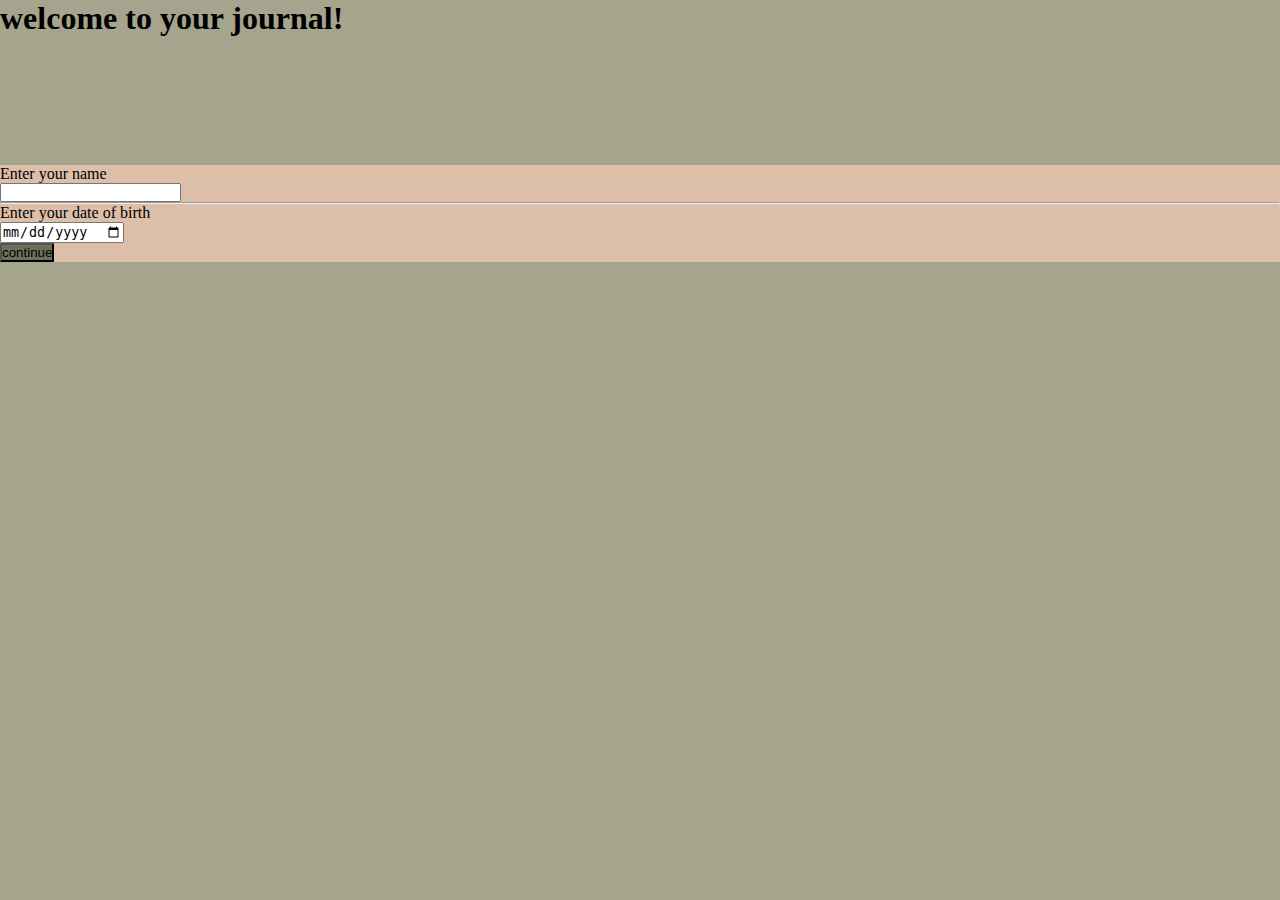
<file: index.html>
<!DOCTYPE html>
<html lang="en">
<head>
    <meta charset="UTF-8">
    <meta name="viewport" content="width=device-width, initial-scale=1.0">
    <title>Document</title>
    <script defer src="./script.js"></script>
    <link rel="stylesheet" href="/style.css">
    <link href="https://cdn.jsdelivr.net/npm/bootstrap@5.3.0/dist/css/bootstrap.min.css" rel="stylesheet" integrity="sha384-9ndCyUaIbzAi2FUVXJi0CjmCapSmO7SnpJef0486qhLnuZ2cdeRhO02iuK6FUUVM" crossorigin="anonymous">
    <script src="https://cdn.jsdelivr.net/npm/bootstrap@5.3.0/dist/js/bootstrap.bundle.min.js" integrity="sha384-geWF76RCwLtnZ8qwWowPQNguL3RmwHVBC9FhGdlKrxdiJJigb/j/68SIy3Te4Bkz" crossorigin="anonymous"></script>
    <link rel="stylesheet" href="https://cdn.jsdelivr.net/npm/bootstrap-icons@1.10.5/font/bootstrap-icons.css">

</head>
<body class="bg-sage">
    <div class="container-fluid vh-100 w-100 " id="homePage">
       
    </div>


    
</body>
</html>
</file>
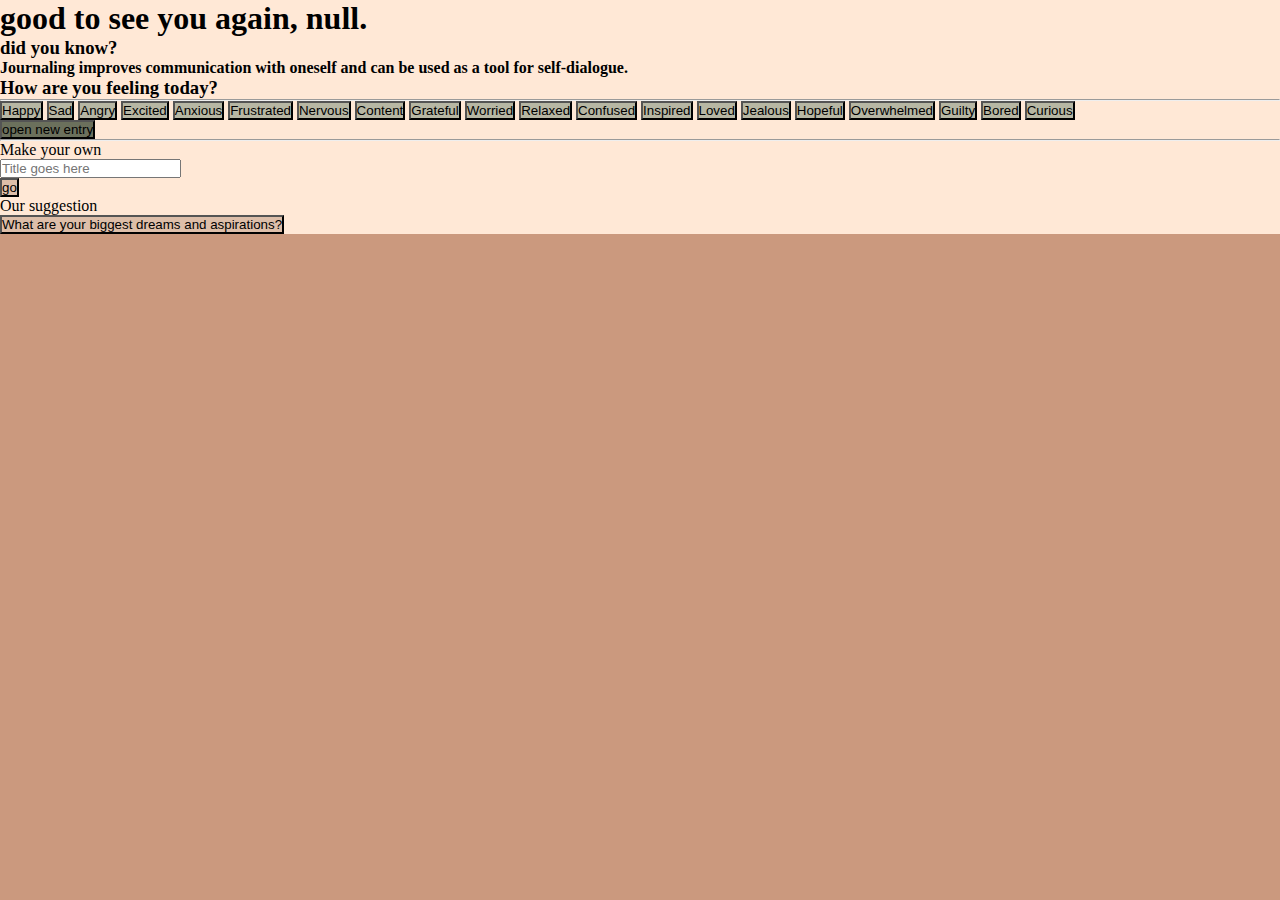
<file: pages/addEntry.html>
<!DOCTYPE html>
<html lang="en">
<head>
    <meta charset="UTF-8">
    <meta name="viewport" content="width=device-width, initial-scale=1.0">
    <title>Document</title>
    <script defer src="/pages/addentry.js"></script>
    
    <link rel="stylesheet" href="/style.css">
    <link href="https://cdn.jsdelivr.net/npm/bootstrap@5.3.0/dist/css/bootstrap.min.css" rel="stylesheet" integrity="sha384-9ndCyUaIbzAi2FUVXJi0CjmCapSmO7SnpJef0486qhLnuZ2cdeRhO02iuK6FUUVM" crossorigin="anonymous">
    <script src="https://cdn.jsdelivr.net/npm/bootstrap@5.3.0/dist/js/bootstrap.bundle.min.js" integrity="sha384-geWF76RCwLtnZ8qwWowPQNguL3RmwHVBC9FhGdlKrxdiJJigb/j/68SIy3Te4Bkz" crossorigin="anonymous"></script>
    <link rel="stylesheet" href="https://cdn.jsdelivr.net/npm/bootstrap-icons@1.10.5/font/bootstrap-icons.css">

</head>
<body class="bg-buff">
    <div class="container-fluid vh-100 w-100 " id="newEntryPage">
       <div class="container-fluid ">
            <div class="row text-center d-flex  justify-content-center">
                <div id="entryWelcomeDiv" class="col-10 bg-pink py-3 mt-5 mb-3 rounded shadow">
                    
                </div>
                
                <div class="col-10 bg-pink m-3 py-3 rounded shadow">
                    <h3>How are you feeling today?</h2>
                    <div class="row d-flex justify-content-center ">
                        <hr class="w-50 m-3 ">
                    </div>
                
                    <div id="feelings-div">
                       
                    </div>

                    
                    <button id="addFeelingsToEntryButton" class="bg-green btn my-2 text-light shadow">open new entry</button>
                    
                    <div class="row d-flex justify-content-center ">
                        <hr class="w-50 m-3 ">
                    </div>

                    <div id="suggestEntryDiv" class="row  d-flex justify-content-center">
                        <div class="col-6 d-flex justify-content-center">
                            <div class=" w-75">

                                <p class="fs-4  ">Make your own</p>
                                <input type="text" class="w-100" placeholder="Title goes here">
                                <br>
                                <button class="btn rounded bg-desert mt-1">go</button>
                            </div>
                        </div>
                        <div class="col-6 d-flex justify-content-center">
                            <div class="w-75 ">

                                <p class="fs-4  ">Our suggestion</p>
                                <button class="btn rounded bg-desert">What are your biggest dreams and aspirations?</button>
                            </div>
                         </div>
                    </div>
                 
                </div>

                
            </div>
       </div>
    </div>

   
   
    
</body>
</html>

<!-- 
     <button on class="btn bg-ash text-light m-1"> happiness </button>
                        <button class="btn bg-ash text-light m-1"> happiness </button>
                        <button class="btn bg-ash text-light m-1"> happiness </button>
                        <button class="btn bg-ash text-light m-1"> happiness </button>
                        <button class="btn bg-ash text-light m-1"> happiness </button>
                        <br>
                        <br>
                        <button class="btn bg-ash text-light m-1"> happiness </button>
                        <button class="btn bg-ash text-light m-1"> happiness </button>
                        <button class="btn bg-ash text-light m-1"> happiness </button>
                        <button class="btn bg-ash text-light m-1"> happiness </button>
                        <button class="btn bg-ash text-light m-1"> happiness </button>
                        <br>
                        <br>
                        <button class="btn bg-ash text-light m-1"> happiness </button>
                        <button class="btn bg-ash text-light m-1"> happiness </button>
                        <button class="btn bg-ash text-light m-1"> happiness </button>
                        <button class="btn bg-ash text-light m-1"> happiness </button>
                        <button class="btn bg-ash text-light m-1"> happiness </button>
 -->
</file>
<file: style.css>
/* color palatte (https://coolors.co/palette/cb997e-ddbea9-ffe8d6-b7b7a4-a5a58d-6b705c) */
*{
    margin: 0;
    padding: 0;
}
.bg-pink{
    background-color:rgb(255, 232, 214)!important ;
}

.color-pink{
    color:rgb(255, 232, 214)!important ;
}

.bg-desert{
    background-color:rgb(221, 190, 169)!important ;
}

.color-desert{
    color:rgb(221, 190, 169)!important ;
}

.bg-buff{
    background-color:rgb(203, 153, 126)!important ;
}

.color-buff{
    color:rgb(203, 153, 126)!important ;
}

.bg-green{
    background-color:rgb(107, 112, 92)!important ;
}

.color-green{
    color:rgb(107, 112, 92)!important ;
}

.bg-sage{
    background-color:rgb(165, 165, 141)!important ;
}

.color-sage{
    color:rgb(165, 165, 141)!important ;
}

.bg-ash{
    background-color:rgb(183, 183, 164)!important ;
}

.color-ash{
    color:rgb(183, 183, 164)!important ;
}

.mt-50{
    margin-top:10%!important;
}

.feelingButtonAdd{
    background-color:rgb(117, 117, 94)!important ;
}
.feelingButtonRemove{
    background-color:rgb(183, 183, 164)!important ;
}
</file>
